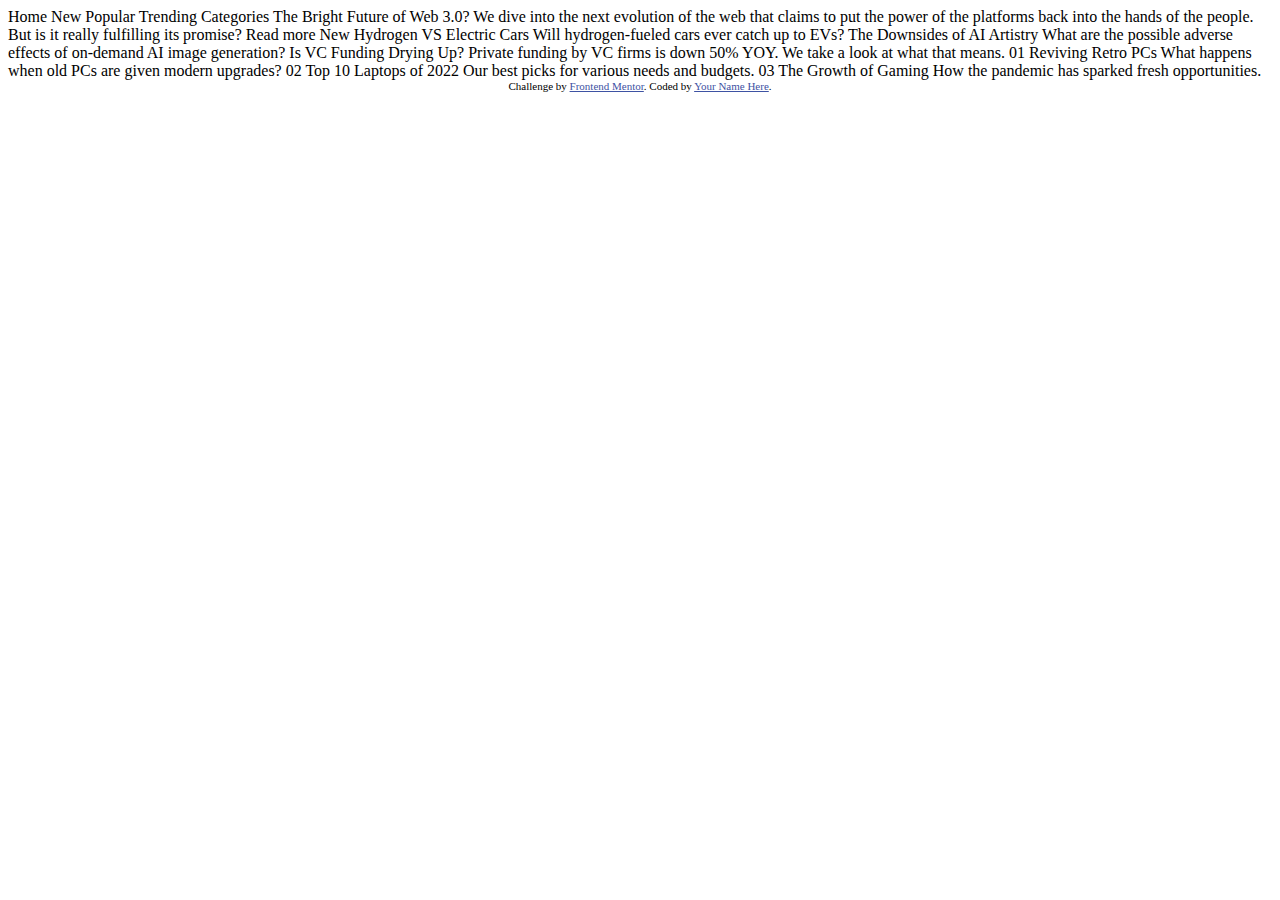
<file: index.html>
<!DOCTYPE html>
<html lang="en">
<head>
  <meta charset="UTF-8">
  <meta name="viewport" content="width=device-width, initial-scale=1.0"> <!-- displays site properly based on user's device -->
  <link rel="stylesheet" >

  <link rel="icon" type="image/png" sizes="32x32" href="./assets/images/favicon-32x32.png">
  
  <title>Frontend Mentor | News homepage</title>

  <!-- Feel free to remove these styles or customise in your own stylesheet 👍 -->
  <style>
    .attribution { font-size: 11px; text-align: center; }
    .attribution a { color: hsl(228, 45%, 44%); }
  </style>
</head>
<body>

  Home
  New
  Popular
  Trending
  Categories

  The Bright Future of Web 3.0?

  We dive into the next evolution of the web that claims to put the power of the platforms back into the hands of the people. 
  But is it really fulfilling its promise?

  Read more

  New 

  Hydrogen VS Electric Cars
  Will hydrogen-fueled cars ever catch up to EVs?

  The Downsides of AI Artistry
  What are the possible adverse effects of on-demand AI image generation?

  Is VC Funding Drying Up?
  Private funding by VC firms is down 50% YOY. We take a look at what that means.

  01
  Reviving Retro PCs
  What happens when old PCs are given modern upgrades?

  02
  Top 10 Laptops of 2022
  Our best picks for various needs and budgets.

  03
  The Growth of Gaming
  How the pandemic has sparked fresh opportunities.
  
  <div class="attribution">
    Challenge by <a href="https://www.frontendmentor.io?ref=challenge" target="_blank">Frontend Mentor</a>. 
    Coded by <a href="#">Your Name Here</a>.
  </div>
</body>
</html>
</file>
